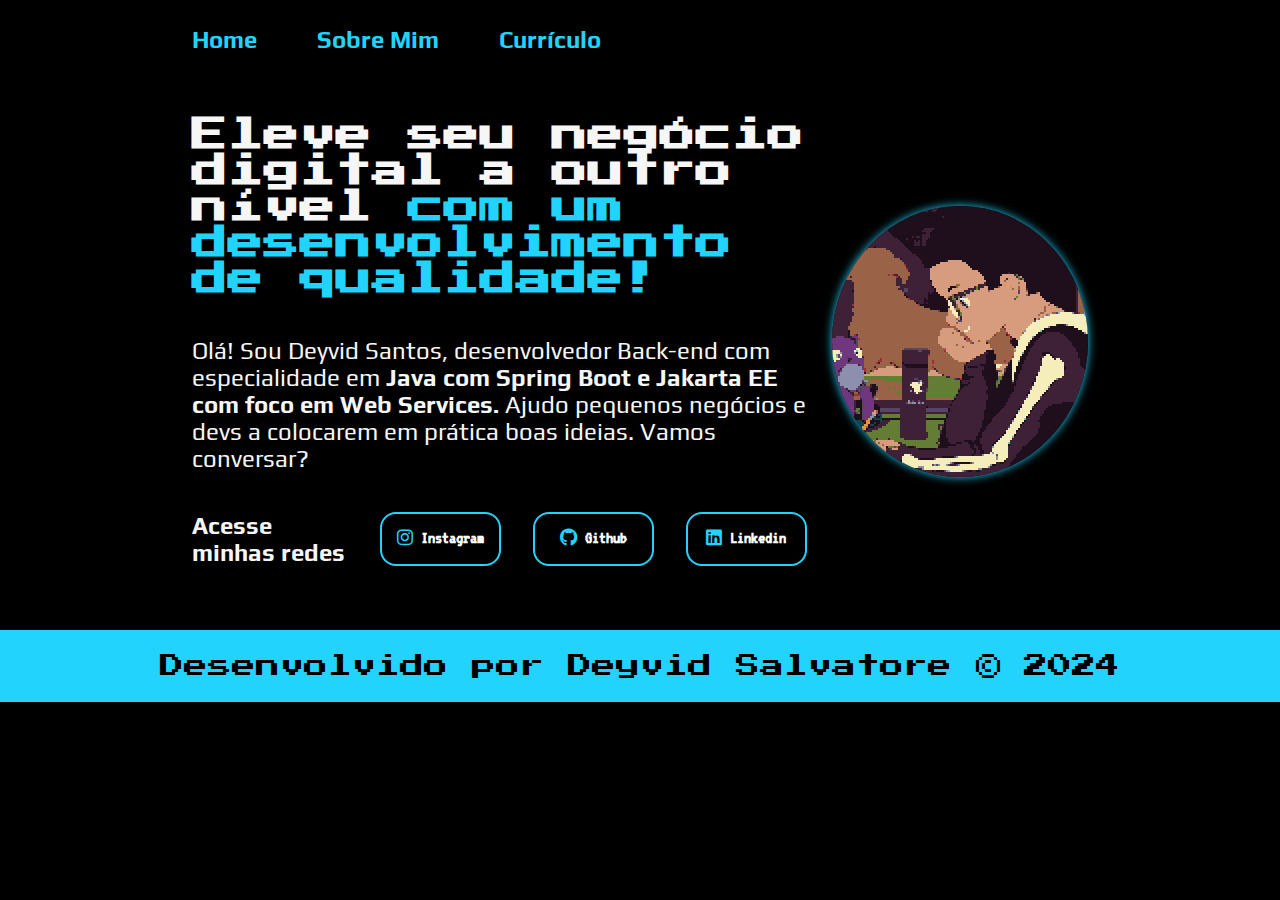
<file: index.html>
<!DOCTYPE html>
<html lang="pt-BR">

<head>
    <meta charset="UTF-8" />
    <meta http-equiv="X-UA-Compatible" content="IE=edge" />
    <meta name="viewport" content="width=device-width, initial-scale=1.0" />
    <title>Portfolio de Deyvid</title>
    <link rel="stylesheet" href="styles/styles.css">
    <link rel="stylesheet" href="https://cdnjs.cloudflare.com/ajax/libs/font-awesome/6.5.1/css/all.min.css">
</head>

<body>
    <header class="cabecalho">
        <nav class="cabecalho__menu">
            <a href="index.html" class="cabecalho__menu__link">Home</a>
            <a href="sobre.html" class="cabecalho__menu__link">Sobre Mim</a>
            <a href="curriculo.html" class="cabecalho__menu__link">Currículo</a>
        </nav>
    </header>
    <main class="apresentacao">
        <section class="apresentacao__conteudo">
            <h1 class="apresentacao__conteudo__titulo">
                Eleve seu negócio digital a outro nível <strong class="titulo-destaque">com um desenvolvimento de
                    qualidade!</strong>
            </h1>
            <p class="apresentacao__conteudo__texto">
                Olá! Sou Deyvid Santos, desenvolvedor Back-end com especialidade em
                <strong>Java com Spring Boot e Jakarta EE com foco em Web Services.</strong>
                Ajudo pequenos negócios e devs a colocarem em prática boas ideias. Vamos conversar?
            </p>
            <div class="apresentacao__links">
                <h2 class="apresentacao__conteudo__subtitulo">Acesse minhas redes</h2>
                <a class="apresentacao__links__link" href="https://instagram.com/deyvid.salvatore">
                    <i class="fab fa-instagram"></i> Instagram
                </a>
                <a class="apresentacao__links__link" href="https://github.com/deyvidsalvatore">
                    <i class="fab fa-github"></i> Github
                </a>
                <a class="apresentacao__links__link" href="https://linkedin.com/in/deyvidsantosdevops">
                    <i class="fab fa-linkedin "></i> Linkedin
                </a>
            </div>
        </section>
        <img id="lofi" src="assets/profile.png" alt="Foto do Deyvid Lo-Fi em Bits" />
    </main>
    <footer class="rodape">
        Desenvolvido por Deyvid Salvatore &copy; 2024
    </footer>
</body>

</html>
</file>
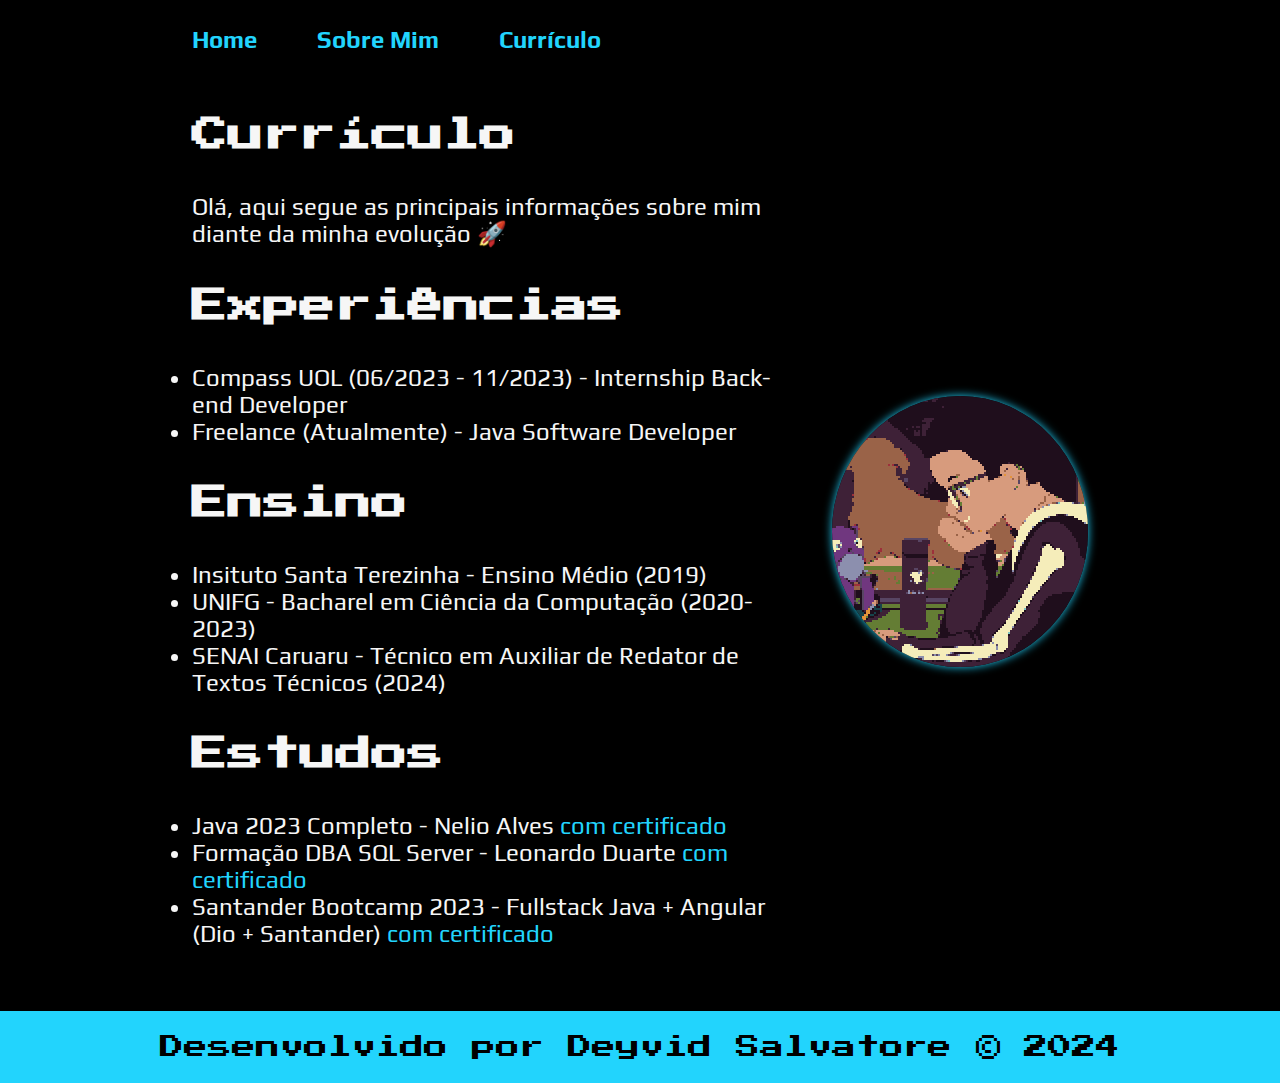
<file: curriculo.html>
<!DOCTYPE html>
<html lang="pt-BR">

<head>
    <meta charset="UTF-8" />
    <meta http-equiv="X-UA-Compatible" content="IE=edge" />
    <meta name="viewport" content="width=device-width, initial-scale=1.0" />
    <title>Currículo</title>
    <link rel="stylesheet" href="styles/styles.css">
    <link rel="stylesheet" href="https://cdnjs.cloudflare.com/ajax/libs/font-awesome/6.5.1/css/all.min.css">
</head>

<body>
    <header class="cabecalho">
        <nav class="cabecalho__menu">
            <a href="/" class="cabecalho__menu__link">Home</a>
            <a href="sobre.html" class="cabecalho__menu__link">Sobre Mim</a>
            <a href="curriculo.html" class="cabecalho__menu__link">Currículo</a>
        </nav>
    </header>
    <main class="apresentacao">
        <section class="apresentacao__conteudo">
            <h1 class="apresentacao__conteudo__titulo">Currículo</h1>
            <p class="apresentacao__conteudo__texto">
                Olá, aqui segue as principais informações sobre mim diante da minha evolução 🚀
            </p>
            <h2 class="apresentacao__conteudo__titulo">Experiências</h2>
            <div class="apresentacao__conteudo__texto">
                <ul class="apresentacao__conteudo__texto">
                    <li> Compass UOL (06/2023 - 11/2023) - Internship Back-end Developer </li>
                    <li> Freelance (Atualmente) - Java Software Developer </li>
                </ul>
            </div>
            <h2 class="apresentacao__conteudo__titulo">Ensino</h2>
            <div class="apresentacao__conteudo__texto">
                <ul class="apresentacao__conteudo__texto">
                    <li>Insituto Santa Terezinha - Ensino Médio (2019)</li>
                    <li>UNIFG - Bacharel em Ciência da Computação (2020-2023)</li>
                    <li>SENAI Caruaru - Técnico em Auxiliar de Redator de Textos Técnicos (2024)</li>
                </ul>
            </div>
            <h2 class="apresentacao__conteudo__titulo">Estudos</h2>
            <div class="apresentacao__conteudo__texto">
                <ul class="apresentacao__conteudo__texto">
                    <li>Java 2023 Completo - Nelio Alves <a target="_blank" href="https://www.udemy.com/certificate/UC-a02ad198-2656-4756-8cef-1174d2fb7971/">com certificado</a> </li>
                    <li>Formação DBA SQL Server - Leonardo Duarte <a target="_blank" href="https://www.udemy.com/certificate/UC-9d8164b0-e310-41e3-8491-248fe38859d9/">com certificado</a></li>
                    <li>Santander Bootcamp 2023 - Fullstack Java + Angular (Dio + Santander) <a target="_blank" href="https://www.dio.me/certificate/3FD8EF37/">com certificado</a></li>
                </ul>
            </div>
        </section>
        <img id="lofi" src="./assets/profile.png" alt="Foto do Deyvid Lo-Fi em Bits">
    </main>
    <footer class="rodape">
        Desenvolvido por Deyvid Salvatore &copy; 2024
    </footer>
</body>
</file>
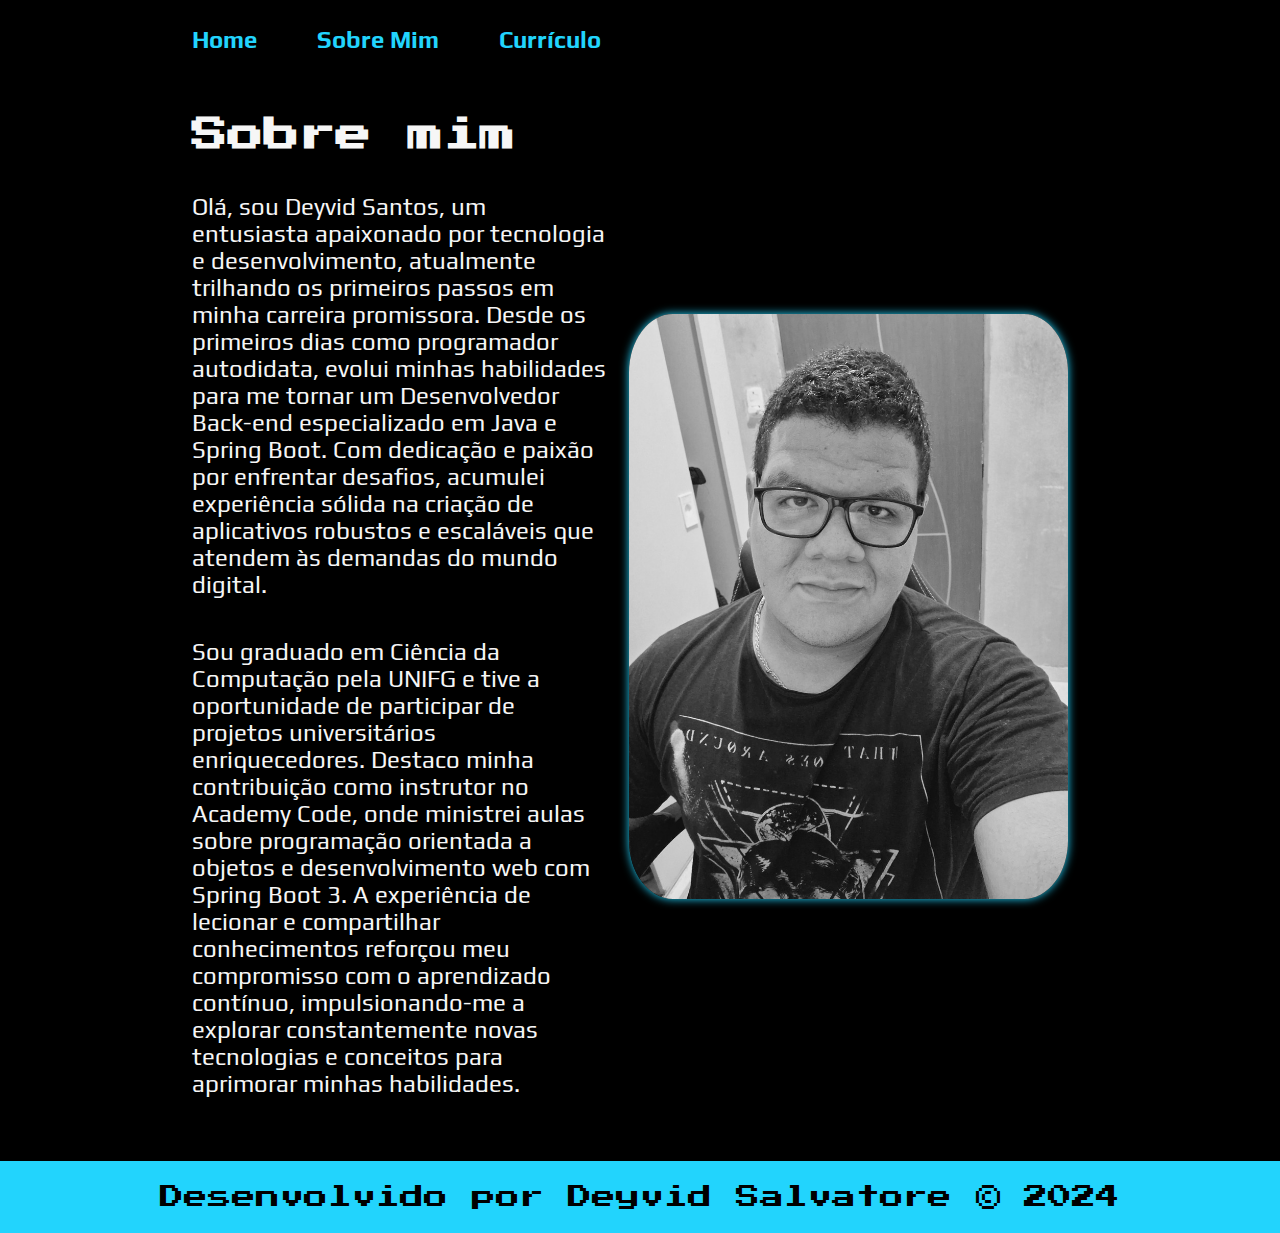
<file: sobre.html>
<!DOCTYPE html>
<html lang="pt-BR">

<head>
    <meta charset="UTF-8" />
    <meta http-equiv="X-UA-Compatible" content="IE=edge" />
    <meta name="viewport" content="width=device-width, initial-scale=1.0" />
    <title>Sobre Mim</title>
    <link rel="stylesheet" href="styles/styles.css">
    <link rel="stylesheet" href="https://cdnjs.cloudflare.com/ajax/libs/font-awesome/6.5.1/css/all.min.css">
</head>

<body>
    <header class="cabecalho">
        <nav class="cabecalho__menu">
            <a href="/" class="cabecalho__menu__link">Home</a>
            <a href="sobre.html" class="cabecalho__menu__link">Sobre Mim</a>
            <a href="curriculo.html" class="cabecalho__menu__link">Currículo</a>
        </nav>
    </header>
    <main class="apresentacao">
        <section class="apresentacao__conteudo">
            <h1 class="apresentacao__conteudo__titulo">Sobre mim</h1>
            <p class="apresentacao__conteudo__texto">
                Olá, sou Deyvid Santos, um entusiasta apaixonado por tecnologia e desenvolvimento, atualmente trilhando
                os primeiros passos em minha carreira promissora. Desde os primeiros dias como programador autodidata,
                evolui minhas habilidades para me tornar um Desenvolvedor Back-end especializado em Java e Spring Boot.
                Com dedicação e paixão por enfrentar desafios, acumulei experiência sólida na criação de aplicativos
                robustos e escaláveis que atendem às demandas do mundo digital.
            </p>
            <p class="apresentacao__conteudo__texto">
                Sou graduado em Ciência da Computação pela UNIFG e tive a oportunidade de participar de projetos
                universitários enriquecedores. Destaco minha contribuição como instrutor no Academy Code, onde ministrei
                aulas sobre programação orientada a objetos e desenvolvimento web com Spring Boot 3. A experiência de
                lecionar e compartilhar conhecimentos reforçou meu compromisso com o aprendizado contínuo,
                impulsionando-me a explorar constantemente novas tecnologias e conceitos para aprimorar minhas
                habilidades.
            </p>
        </section>
        <img id="about" src="assets/about.jpg">
    </main>
    <footer class="rodape">
        Desenvolvido por Deyvid Salvatore &copy; 2024
    </footer>
</body>
</file>
<file: styles/styles.css>
@import url('https://fonts.googleapis.com/css2?family=Press+Start+2P&family=Play:wght@400;700&family=VT323&display=swap');

:root {
    --cor-primaria: #000000;
    --cor-secundaria: #F6F6F6;
    --cor-terciaria: #22D4FD;
    
    --fonte-primaria: 'Press Start 2P', sans-serif;
    --fonte-secundaria: 'Play', sans-serif;
    --fonte-botoes: 'VT323', sans-serif;
}
* {
  margin: 0;
  padding: 0;
}

body {
  /* height: 100vh; */
  background-color: var(--cor-primaria);
  box-sizing: border-box;
  color: var(--cor-secundaria);
}

.cabecalho {
  padding: 2% 0 0 15%;
}

.cabecalho__menu {
  display: flex;
  gap: 60px;
}
.cabecalho__menu__link {
  font-family: var(--fonte-secundaria);
  font-size: 24px;
  font-weight: 600;
  color: var(--cor-terciaria);
  text-decoration: none;
}
.apresentacao {
  margin: 5% 15%;
  display: flex;
  align-items: center;
  justify-content: space-between;
}

.apresentacao__conteudo {
  width: 615px;
  display: flex;
  flex-direction: column;
  gap: 40px;
}

.apresentacao__conteudo__titulo {
  font-family: var(--fonte-primaria);
  font-size: 36px;
}


.titulo-destaque {
  color: var(--cor-terciaria);
}


.apresentacao__conteudo__texto {
  font-family: var(--fonte-secundaria);
  font-size: 24px;
}

.apresentacao__conteudo__texto a{
    text-decoration: none;
    color: var(--cor-terciaria);
}

.apresentacao__conteudo__subtitulo {
  font-family: var(--fonte-secundaria);
  font-weight: 600;
  font-size: 24px;
}
.apresentacao__links {
  display: flex;
  justify-content: space-between;
  gap: 32px;
}

.apresentacao__links__link {
  display: flex;
  justify-content: center;
  gap: 8px;
  flex-direction: row;
  border: 2px solid var(--cor-terciaria);
  width: 180px;
  text-align: center;
  border-radius: 16px;
  font-size: 18px;
  font-weight: 600;
  padding: 15px 0;
  text-decoration: none;
  color: #fff;
  font-family: var(--fonte-botoes);
  text-shadow: 2px 2px 2px var(--cor-primaria);
}

.apresentacao__links__link .fab {
  color: var(--cor-terciaria);
}

.apresentacao__links__link:hover {
  background-color: var(--cor-terciaria);
}

.apresentacao__links__link:hover .fab {
  color: #fff;
}

.apresentacao #lofi {
  border-radius: 50%;
  box-shadow: 0 0 10px var(--cor-terciaria);
  animation: pulse 2s infinite;
}

.apresentacao #about {
  border-radius: 10%;
  box-shadow: 0 0 10px var(--cor-terciaria);
  width: 49%;
  height: auto;
  margin: 0 20px;
}
.rodape {
  width: 100%;
  padding: 24px 0;
  text-align: center;
  color: var(--cor-primaria);
  background-color: var(--cor-terciaria);
  font-family: var(--fonte-primaria);
  font-size: 24px;
  font-weight: 400;
}

@keyframes pulse {
  0% {
    box-shadow: 0 0 10px var(--cor-terciaria);
  }
  50% {
    box-shadow: 0 0 20px var(--cor-terciaria);
  }
  100% {
    box-shadow: 0 0 10px var(--cor-terciaria);
  }
}

@media screen and (max-width: 600px) {
  body {
    font-size: 14px;
  }

  .cabecalho {
    padding: 2% 0 0 5%;
  }

  .cabecalho__menu {
    flex-direction: column;
    gap: 10px;
  }

  .apresentacao {
    margin: 5% 5%;
    flex-direction: column;
    align-items: center;
  }

  .apresentacao__conteudo {
    width: 100%;
    text-align: center;
    padding: 0 10px;
  }

  .apresentacao__conteudo__titulo {
    font-size: 24px;
  }

  .apresentacao__conteudo__texto {
    font-size: 18px;
  }

  .apresentacao #lofi,
  .apresentacao #about {
    width: 100%;
    margin: 20px 0;
  }

  .apresentacao__links {
    flex-direction: column;
    gap: 10px;
  }

  .apresentacao__links__link {
    width: 100%;
  }
}
</file>
